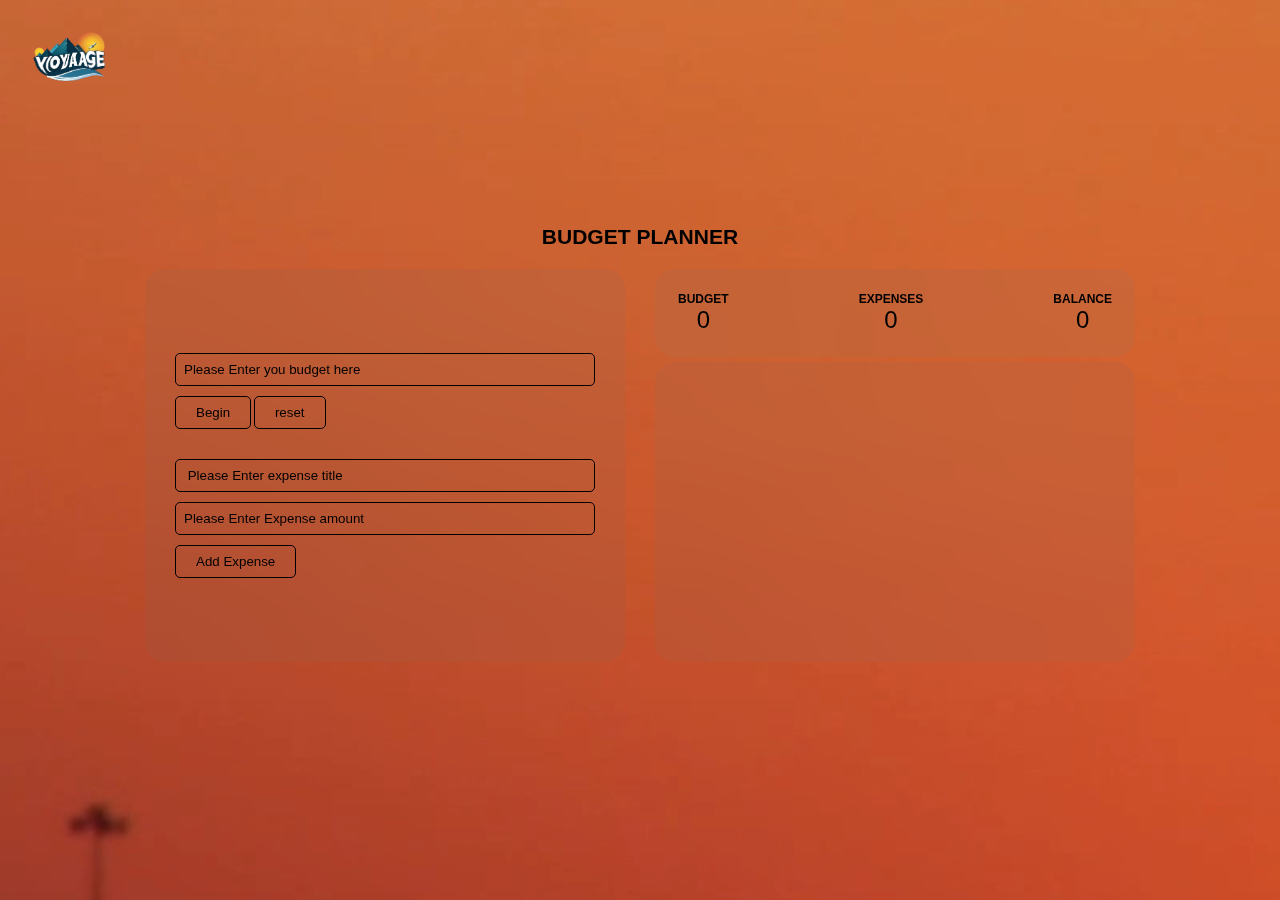
<file: budget.html>
<!DOCTYPE html>
<html lang="en">
<head>
    <meta charset="UTF-8">
    <meta http-equiv="X-UA-Compatible" content="IE=edge">
    <meta name="viewport" content="width=device-width, initial-scale=1.0">
    <link rel="stylesheet" href="budget.css">

    <script src="budget.js"></script>

    <title>VoyageEase: Budget Planner</title>
</head>
<body>
    <div class="hero">
        <div class="navbar">
            <a href="index.html"><img src="Images/logo.png" class="logo"></a>
        </div>
        <div class="video-container">
            <video autoplay muted loop>
                <source src="background/flight.mp4" type="video/mp4">
                Your browser does not support the video tag.
            </video>
        </div>
        <div class="main_content">
            <div class = "Introducing" id="Introducing">
                <h3 class="main_heading">BUDGET PLANNER</h3>
            </div>
            <div class = "budget_main_menu" id="main_menu">
                <div class="entry_box">
                    <div class="budget_box">
                        <input type="text" class="budget_entries" id="budget_amount" placeholder="Please Enter you budget here"></input>
                        <button id="initiate" class="budget_button">Begin</button>
                        <button id="reset" class="budget_button">reset</button>
                    </div>
                    <div class="expense_box">
                        <input type="text" class="budget_entries" id="expense_title" placeholder=" Please Enter expense title"></input>
                        <input type="text" class="budget_entries" id="expense_amount" placeholder="Please Enter Expense amount"></input>
                        <button id="add" class="budget_button">Add Expense</button>
                    </div>
                </div>
                <div class="display_box">
                    <div class="display_box_amounts">
                        <div class = "display_entries">
                            <p class="entry_heading">BUDGET</p>
                            <span class="entry_amount" id="diplay_budget_amount">0</span>
                        </div>
                        <div class = "display_entries">
                            <p class="entry_heading">EXPENSES</p>
                            <span class="entry_amount" id="diplay_expense_amount">0</span>
                        </div>
                        <div class = "display_entries">
                            <p class="entry_heading">BALANCE</p>
                            <span class="entry_amount" id="diplay_bbalance_amount">0</span>
                        </div>
                    </div>
                    <div class="display_expenses" id="expenses_list"></div>
                    </div>
                </div>
        </div>     
    </div>
    
</body>
</html>
</file>
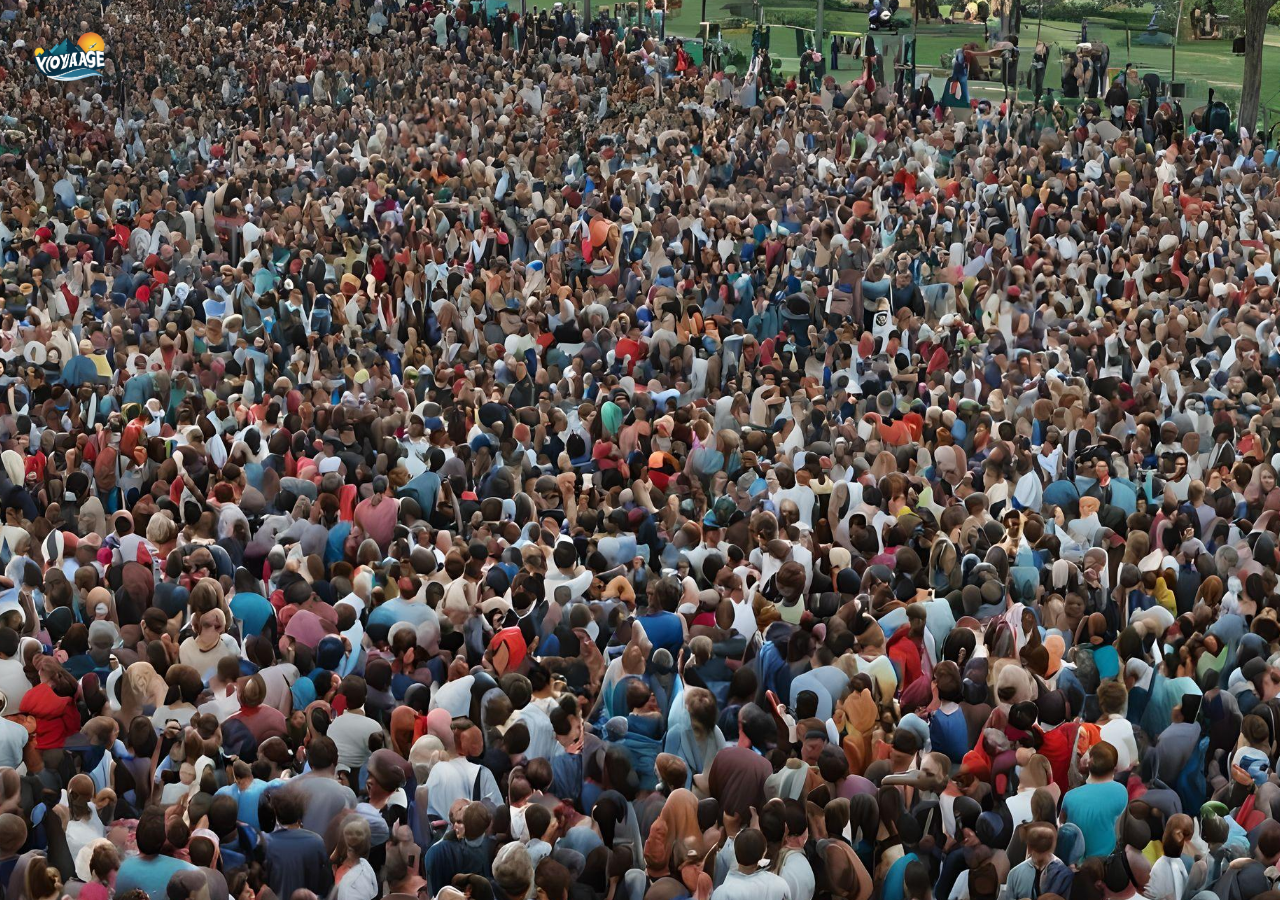
<file: crowd.html>
<!DOCTYPE html>
<html lang="en">
<head>
    <meta charset="UTF-8">
    <meta http-equiv="X-UA-Compatible" content="IE=edge">
    <meta name="viewport" content="width=device-width, initial-scale=1.0">
    <link rel="stylesheet" href="crowd.css">


    <title>VoyageEase: Crowd Avoidance</title>
</head>
<body>
    <div class="hero">
        <div class="navbar">
            <a href="index.html"><img src="Images/logo.png" class="logo"></a>
        </div>
        <div class="image-container">
            <img src="Images/crowd.jpg" alt="Crowd">
        </div>
        <div class="main_content">
            <div class = "Introducing" id="Introducing">
            </div>
                
        </div>     
    </div>
    
</body>
</html>
</file>
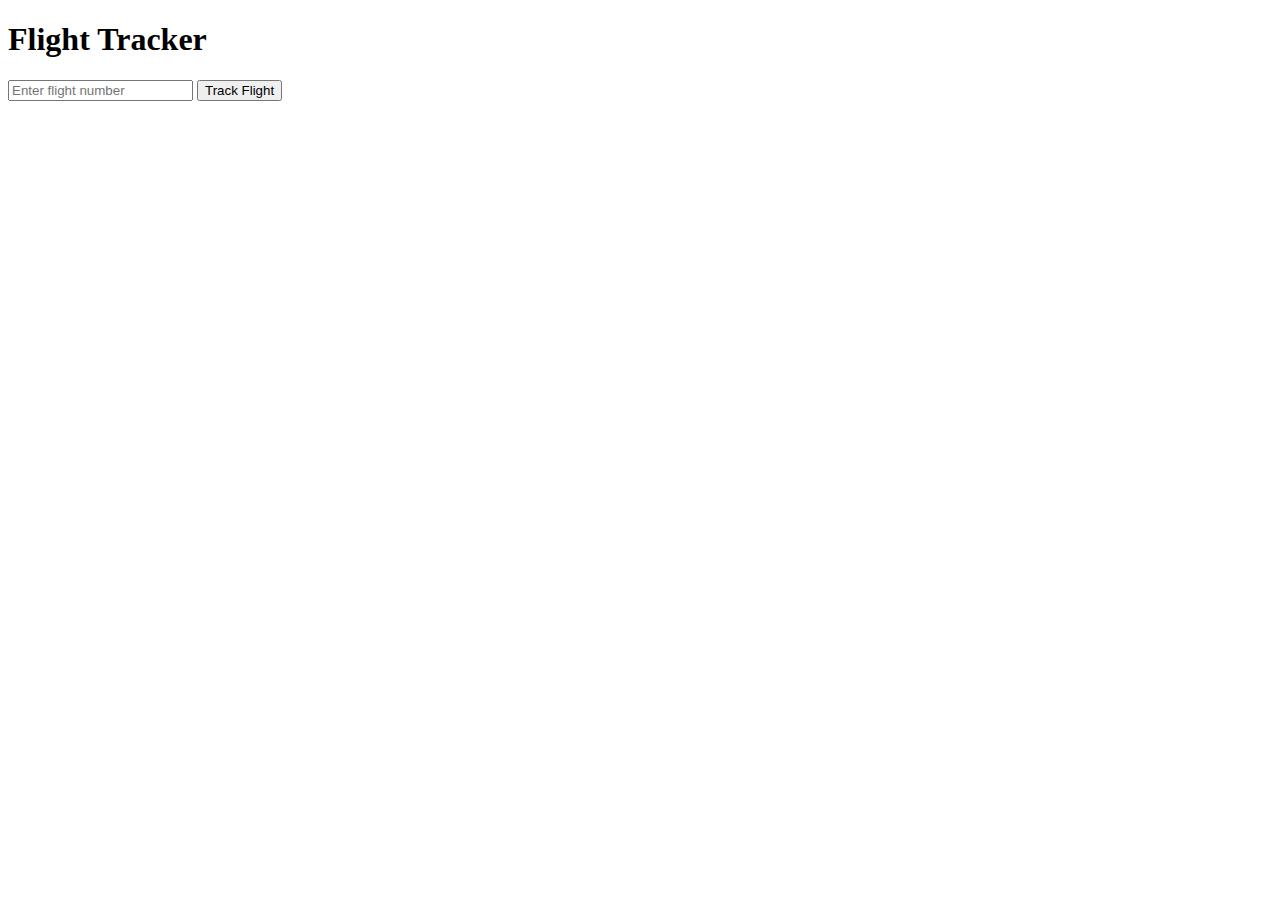
<file: flight.html>
<!DOCTYPE html>
<html lang="en">
<head>
<meta charset="UTF-8">
<meta name="viewport" content="width=device-width, initial-scale=1.0">
<title>Flight Tracker</title>
<style>
    /* Add your CSS styles here */
</style>
</head>
<body>
    <h1>Flight Tracker</h1>
    <input type="text" id="flightNumber" placeholder="Enter flight number">
    <button onclick="trackFlight()">Track Flight</button>
    <div id="flightInfo"></div>

    <script>
        function trackFlight() {
            const flightNumber = document.getElementById('flightNumber').value.trim();
            if (!flightNumber) {
                alert('Please enter a valid flight number.');
                return;
            }

            fetch(`https://opensky-network.org/api/flights/aircraft?icao24=${flightNumber}&begin=0&end=1`)
                .then(response => response.json())
                .then(data => {
                    if (data.length > 0) {
                        const flight = data[0];
                        displayFlightInfo(flight);
                    } else {
                        alert('Flight not found.');
                    }
                })
                .catch(error => {
                    console.error('Error fetching flight data:', error);
                    alert('An error occurred while fetching flight data. Please try again later.');
                });
        }

        function displayFlightInfo(flight) {
            const flightInfoDiv = document.getElementById('flightInfo');
            flightInfoDiv.innerHTML = `
                <h2>Flight Information</h2>
                <p>Flight Number: ${flight.callsign}</p>
                <p>Aircraft: ${flight.type}</p>
                <p>Origin: ${flight.estDepartureAirport}</p>
                <p>Destination: ${flight.estArrivalAirport}</p>
                <p>Time: ${new Date(flight.firstSeen * 1000).toLocaleString()}</p>
            `;
        }
    </script>
</body>
</html>
</file>
<file: budget.css>
/* Global styles */
* {
    margin: 0;
    padding: 0;
    box-sizing: inherit;
    font-family: inherit;
}

html {
    font-size: 62.5%;
    scroll-behavior: smooth;
    overflow: hidden;
}

@media only screen and (max-width: 75em) {
    html {
        font-size: 59%;
    }
}

@media only screen and (max-width: 56.25em) {
    html {
        font-size: 56%;

    }
}

@media only screen and (min-width: 112.5em) {
    html {
        font-size: 65%;
    }
}

@media only screen and (max-width: 600px){
    html {
        font-size: 40%;
    }
}

body {
    overflow-x: hidden; /* Disable horizontal scrolling */
    font-family: sans-serif;
    font-family: 'Source Sans Pro', sans-serif;
}

/* Hero section */
.hero {
    width: 100%;
    height: 100vh;
    position: relative;
    overflow-x: hidden;
}

.video-container {
    position: relative;
    overflow: hidden; /* Ensure video does not overflow */
    width: 100%;
    height: 100vh; /* Adjust the height as needed */
}

.video-container video {
    min-width: 100%;
    min-height: 100%;
    width: auto;
    height: auto;
    position: fixed;
    top: 50%;
    left: 50%;
    transform: translate(-50%, -50%) scale(1.6);
    object-fit: cover;
    z-index: -1; /* Ensure the video stays behind other content */

}

@media only screen and (min-width: 600px) and (max-width: 1300px) {
    .video-container video {
        transform: translate(-50%, -50%) scale(0.7);
    }
}

@media only screen and (min-height: 700px)  {
    .video-container video {
        transform: translate(-50%, -50%) scale(1.6);
    }
}

@media only screen and (max-width: 600px){
    .video-container video {
        transform: translate(-50%, -50%) scale(1.1);
    }
}


/* Navbar */
.navbar {
    color: #fff;
    padding: 10px 20px;
    display: flex;
    justify-content: space-between;
    align-items: center;
    position: fixed;
    top: 0;
    left: 0;
    width: 100%;
    z-index: 2; /* Ensure the navbar appears above other elements */
}

/* Logo */
.logo {
    width: 100px;

}

/* Main content */
.main_content {
    color: #fafafa;
    position: fixed;
    top: 25%;
    height: 100%;
    width: 100%;

}

.Introducing{
    color: #000000;
    position: relative;
    text-align: center;
    font-size: large;
}
/* Style for entry boxes */
.budget_main_menu{
    display: flex;
    flex-direction: row;
    padding: 20px;
    justify-content: center;
}
@media only screen and (max-width: 600px)  {
    .budget_main_menu {
        flex-direction: column;
        align-items: center;
    }
}

.entry_box {
    display: flex;
    flex-direction: column;
    justify-content: center;
    margin-bottom: 20px;
    width: 50vw;
    max-width: 50vh;
    min-width: 30vh;
    background: transparent;
    border-radius: 20px;
    padding: 15px;
    backdrop-filter: blur(50px) saturate(90%);
}

.budget_box,
.expense_box {
    padding: 15px;
}

.budget_entries {
    width: 100%;
    margin-bottom: 10px;
    padding: 8px;
    border: 1px solid #020202;
    background: transparent;
    border-radius: 5px;
    box-sizing: border-box;

}
.budget_entries::placeholder {
    color: #000000; /* Set your desired color for the placeholder text */
}

.budget_button {
    padding: 8px 20px;
    border: none;
    background: transparent;
    border: 1px solid #000000;
    color: rgb(0, 0, 0);
    border-radius: 5px;
    cursor: pointer;
}

.budget_button:hover{
    background-color: #ff5722;
}

/* Style for display box */
.display_box {
    display: flex;
    flex-direction: column;
}
.display_box_amounts{
    display: flex;
    justify-content: space-between;
    width: 50vw;
    max-width: 50vh;
    min-width: 30vh;
    margin-left: 30px;
    background: transparent;
    border-radius: 20px;
    padding: 15px;
    backdrop-filter: blur(50px) saturate(90%);
}


.display_entries {
    padding: 8px;
    color: #000000;
    text-align: center;

}

.entry_heading {
    font-size: 12px;
    font-weight: bold;
}

.entry_amount {
    font-size: 24px;
}

.display_expenses{
    display: flex;
    flex-direction: column;
    color: #000000;
    flex-direction: column;
    margin-bottom: 20px;
    width: 50vw;
    margin-top: 5px;
    max-width: 50vh;
    min-width: 30vh;
    margin-left: 30px;
    background: transparent;
    border-radius: 20px;
    padding: 15px;
    backdrop-filter: blur(50px) saturate(90%);
    height: 30vh;
    overflow-y: auto;
}


.display_expenses::-webkit-scrollbar {
    width: 10px; /* Width of the scrollbar */
}

.display_expenses::-webkit-scrollbar-track {
    background: #f1f1f1; /* Background color of the scrollbar track */
    border-radius: 5px;
}

.display_expenses::-webkit-scrollbar-thumb {
    background: #4b3e3e; /* Color of the scrollbar thumb */
    border-radius: 5px; /* Rounded corners of the scrollbar thumb */
}

.display_expenses::-webkit-scrollbar-thumb:hover {
    background: #555; /* Color of the scrollbar thumb on hover */
}

.display_expenses li {
    font-size: 18px;;
    display: flex;
    flex-direction: column;

}

.display_expenses button {
    padding: 8px 20px;
    border: none;
    background: transparent;
    border: 1px solid #000000;
    color: rgb(0, 0, 0);
    border-radius: 5px;
    cursor: pointer;
}

.display_expenses button:hover {
    background-color:#ff5722;
}

.alert {
    padding: 15px;
    background-color: #f44336; /* Red background color */
    color: white; /* White text color */
    border-radius: 4px; /* Rounded corners */
    margin-bottom: 15px; /* Add some space below the alert */
    display: none; /* Hide the alert by default */
  }
  
  /* Optional: Adding animation for fade-in effect */
  .alert.fade-in {
    animation: fadeIn 0.5s ease-in-out;
  }
  
  @keyframes fadeIn {
    from {
      opacity: 0;
    }
    to {
      opacity: 1;
    }
  }
</file>
<file: crowd.css>
/* Global styles */
* {
    margin: 0;
    padding: 0;
    box-sizing: inherit;
    font-family: inherit;
}

html {
    font-size: 62.5%;
    scroll-behavior: smooth;
    overflow: hidden;
}

@media only screen and (max-width: 75em) {
    html {
        font-size: 59%;
    }
}

@media only screen and (max-width: 56.25em) {
    html {
        font-size: 56%;

    }
}

@media only screen and (min-width: 112.5em) {
    html {
        font-size: 65%;
    }
}

@media only screen and (max-width: 600px){
    html {
        font-size: 40%;
    }
}

body {
    overflow-x: hidden; /* Disable horizontal scrolling */
    font-family: sans-serif;
    font-family: 'Source Sans Pro', sans-serif;
}

/* Hero section */
.hero {
    width: 100%;
    height: 100vh;
    position: relative;
    overflow-x: hidden;
}

/* Navbar */
.navbar {
    color: #fff;
    padding: 10px 20px;
    display: flex;
    justify-content: space-between;
    align-items: center;
    position: fixed;
    top: 0;
    left: 0;
    width: 100%;
    z-index: 2; /* Ensure the navbar appears above other elements */
}

/* Logo */
.logo {
    width: 100px;

}




/* Main content */
.main_content {
    color: #fafafa;
    position: absolute;
    top: 25%;
    height: 100%;
    width: 100%;

}


.image-container{
    position: fixed;
    top: 0;
    left: 0;
    width: 100%;
    height: 100%;

}
.image-container img {
    min-width: 100%;
    min-height: 100%;
    width: auto;
    height: auto;
    position: absolute;
    top: 50%;
    left: 50%;
    transform: translate(-50%, -50%) scale(0.7);

    object-fit: cover;
}
@media only screen and (max-width: 600px){
    .image-container img  {
        transform: translate(-50%, -50%) scale(1.3);
    }
}
</file>
